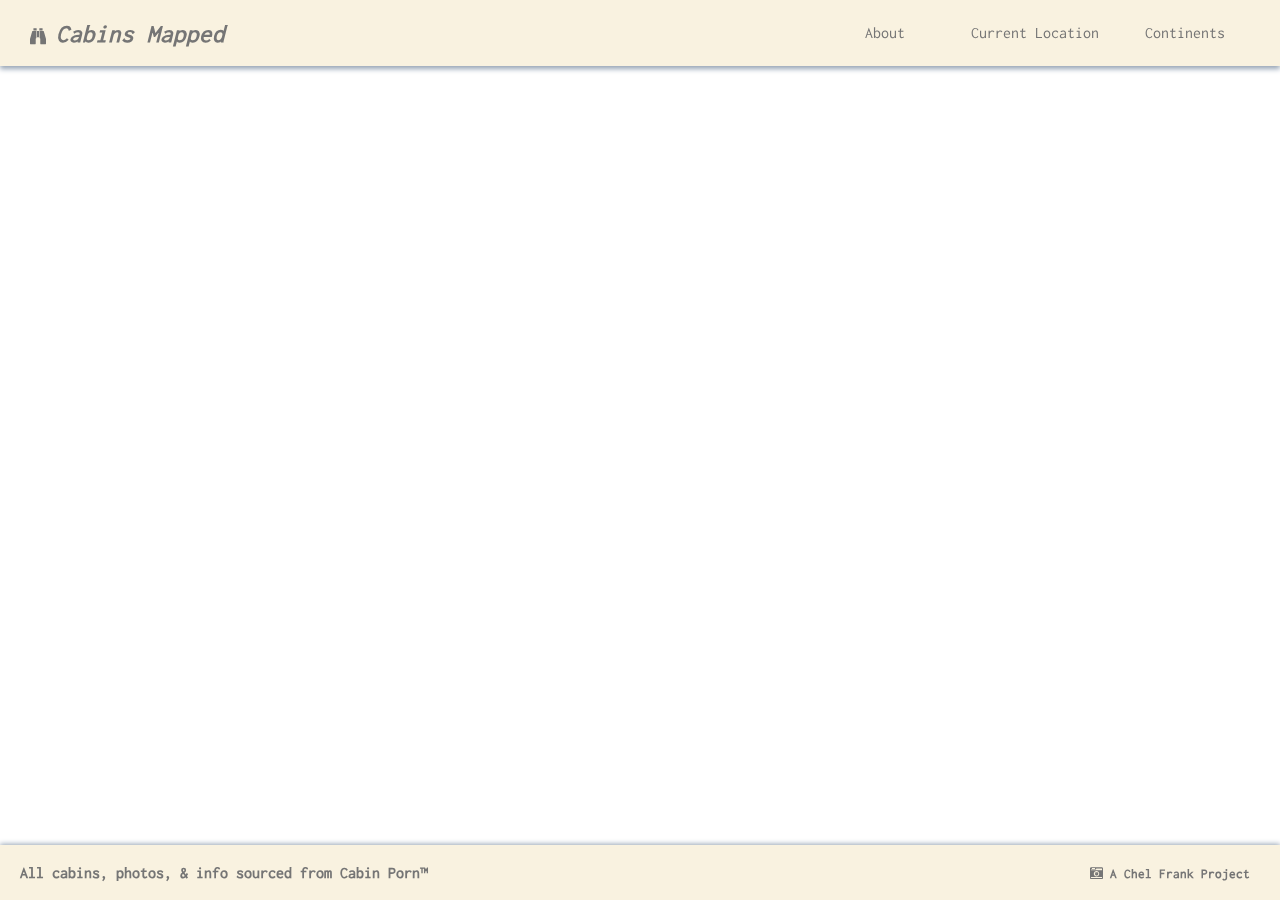
<file: index.html>
<!DOCTYPE html>
<html>
  <head>
    <meta name='viewport' content='initial-scale=1.0, user-scalable=no' />
    <title>Cabins Mapped</title>
    <link href='http://maxcdn.bootstrapcdn.com/font-awesome/4.2.0/css/font-awesome.min.css' rel='stylesheet'>
    <link type='text/css' href='app/css/app.css' rel='stylesheet'>
  </head>

  <body>
    <div class='fixed-navbar' role='navigation'>
      <div class='brand'>
        <span class='brand-icon'><i class='fa fa-binoculars'></i></span>
          <!-- <i class='fa-map-marker fa-home fa-binoculars fa-camera-retro'></i> -->
        <div class='logo'>
          Cabins Mapped
        </div>
      </div>

      <div class='right-navigation lg-md-dropdown'>
        <ul>
          <li><a href='#'>Continents</a>
            <ul>
              <li class='js-specific-continent specific-continent' id='africa'><a href='#'>Africa</a></li>
              <li class='js-specific-continent specific-continent' id='antartica'><a href='#'>Antartica</a></li>
              <li class='js-specific-continent specific-continent' id='asia'><a href='#'>Asia</a></li>
              <li class='js-specific-continent specific-continent' id='australia'><a href='#'>Australia</a></li>
              <li class='js-specific-continent specific-continent' id='europe'><a href='#'>Europe</a></li>
              <li class='js-specific-continent specific-continent' id='nAmerica'><a href='#'>North America</a></li>
              <li class='js-specific-continent specific-continent' id='sAmerica'><a href='#'>South America</a></li>
            </ul>
          </li>
          <li><a class='js-current-location current-location' href='#'>Current Location</a></li>
          <li><a href='#'>About</a>
            <ul>
              <li class=''><a href='#'>Find your daydreamy cabin somewhere along the road less traveled by.</a></li>
            </ul>
          </li>
        </ul>
      </div>

<!-- Mobile -->
      <div class='right-navigation sm-xs-dropdown'>
        <ul>
          <li><a href='#'>Locations</a>
            <ul>
              <li class='js-current-location current-location'> <a href='#'>Your Location</a></li>
              <li class='js-specific-continent specific-continent' id='africa'><a href='#'>Africa</a></li>
              <li class='js-specific-continent specific-continent' id='antartica'><a href='#'>Antartica</a></li>
              <li class='js-specific-continent specific-continent' id='asia'><a href='#'>Asia</a></li>
              <li class='js-specific-continent specific-continent' id='australia'><a href='#'>Australia</a></li>
              <li class='js-specific-continent specific-continent' id='europe'><a href='#'>Europe</a></li>
              <li class='js-specific-continent specific-continent' id='nAmerica'><a href='#'>N. America</a></li>
              <li class='js-specific-continent specific-continent' id='sAmerica'><a href='#'>S. America</a></li>
            </ul>
          </li>
        </ul>
      </div>
    </div>
    <input id='location-search-box' class='js-search-box controls' type='text' placeholder='Search Box'>
    <div id='map-canvas-div'></div>
    <div class='fixed-footer'>
<!--       <h4 class='footer-text'>
        Find your daydreamy cabin somewhere along the road less traveled by.
      </h4> -->
      <h4 class='footer-text'>
        All cabins, photos, & info sourced from
        <a href='http://cabinporn.com'>Cabin Porn&trade;</a>
      </h4 class='footer-text'>
      <h5 class='my-sig'>
        <i class='fa fa-camera-retro'></i>
        A <a href='http://chelsey.github.io'>Chel Frank</a> Project
      </h5>
    </div>

    <script type='text/javascript' src='https://maps.google.com/maps/api/js?sensor=false&libraries=places&amp;v=3'></script>
    <script type='text/javascript' src='//cdnjs.cloudflare.com/ajax/libs/jquery/2.1.1/jquery.js'></script>
    <script type='text/javascript' src='app/js/moonrise-kingdom-styles.js'></script>
    <script type='text/javascript' src='app/js/app.js'></script>
    <script type='text/javascript' src='app/js/setup.js'></script>
    <script type='text/javascript' src='app/js/cookie.js'></script>
  </body>
</html>
</file>
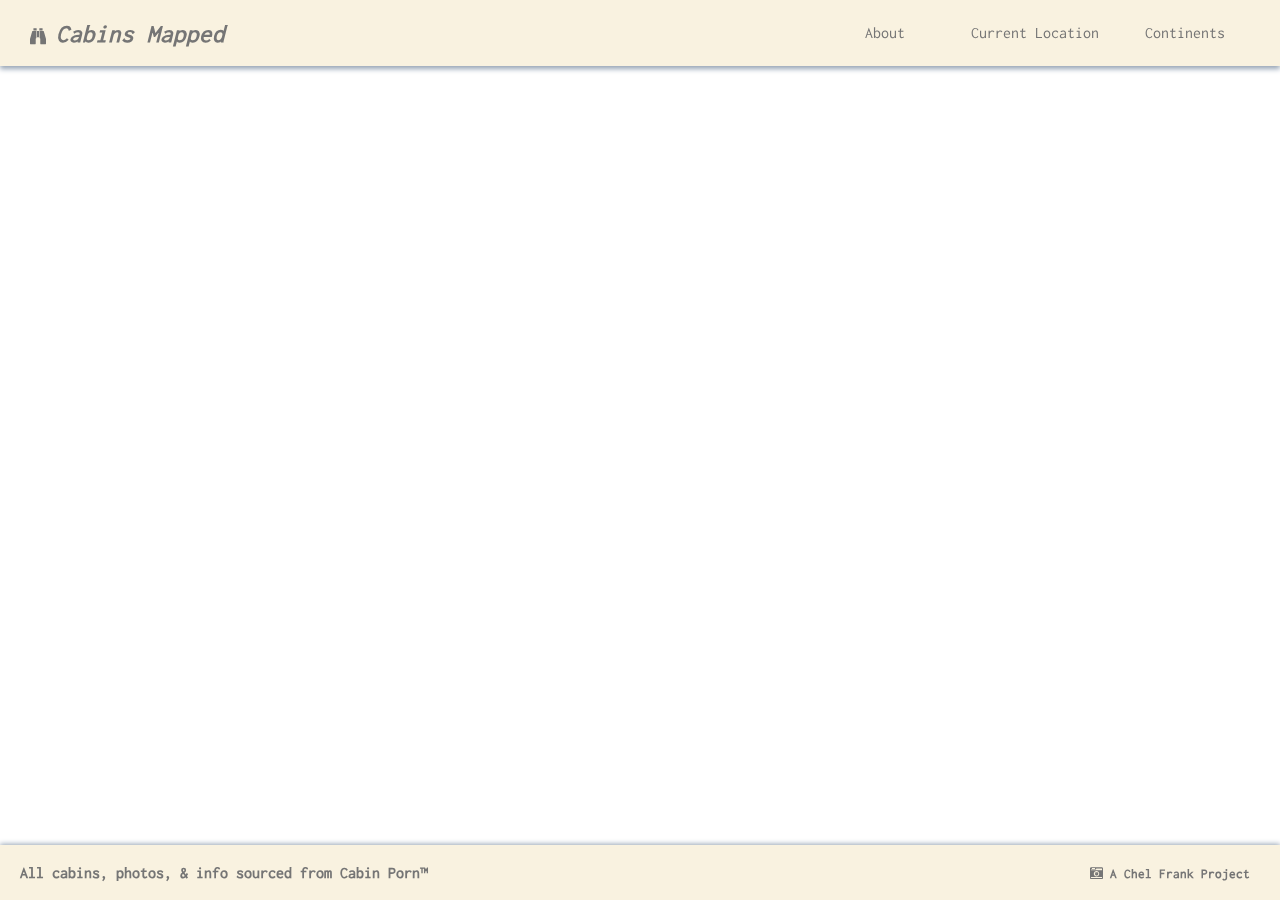
<file: mapped-spots.html>
<!DOCTYPE html>
<html>
  <head>
    <meta name='viewport' content='initial-scale=1.0, user-scalable=no' />
    <title>Cabins Mapped</title>
    <link href='http://maxcdn.bootstrapcdn.com/font-awesome/4.2.0/css/font-awesome.min.css' rel='stylesheet'>
    <link type='text/css' href='css/custom-styles.css' rel='stylesheet'>
    <script type='text/javascript' src='https://maps.google.com/maps/api/js?sensor=false&libraries=places&amp;v=3'></script>
    <script type='text/javascript' src='//cdnjs.cloudflare.com/ajax/libs/jquery/2.1.1/jquery.js'></script>
    <script type='text/javascript' src='js/moonrise-kingdom-styles.js'></script>
    <script type='text/javascript' src='js/mapped-spots.js'></script>
  </head>

  <body>
    <div class='fixed-navbar' role='navigation'>
      <div class='brand'>
        <span class='brand-icon'><i class='fa fa-binoculars'></i></span>
          <!-- <i class='fa-map-marker fa-home fa-binoculars fa-camera-retro'></i> -->
        <div class='logo'>
          Cabins Mapped
        </div>
      </div>

      <div class='right-navigation lg-md-dropdown'>
        <ul>
          <li><a href='#'>Continents</a>
            <ul>
              <li class='js-specific-continent specific-continent' id='africa'><a href='#'>Africa</a></li>
              <li class='js-specific-continent specific-continent' id='antartica'><a href='#'>Antartica</a></li>
              <li class='js-specific-continent specific-continent' id='asia'><a href='#'>Asia</a></li>
              <li class='js-specific-continent specific-continent' id='australia'><a href='#'>Australia</a></li>
              <li class='js-specific-continent specific-continent' id='europe'><a href='#'>Europe</a></li>
              <li class='js-specific-continent specific-continent' id='nAmerica'><a href='#'>North America</a></li>
              <li class='js-specific-continent specific-continent' id='sAmerica'><a href='#'>South America</a></li>
            </ul>
          </li>
          <li><a class='js-current-location current-location' href='#'>Current Location</a></li>
          <li><a href='#'>About</a>
            <ul>
              <li class=''><a href='#'>Find your daydreamy cabin somewhere along the road less traveled by.</a></li>
            </ul>
          </li>
        </ul>
      </div>

<!-- Mobile -->
      <div class='right-navigation sm-xs-dropdown'>
        <ul>
          <li><a href='#'>Locations</a>
            <ul>
              <li class='js-current-location current-location'> <a href='#'>Your Location</a></li>
              <li class='js-specific-continent specific-continent' id='africa'><a href='#'>Africa</a></li>
              <li class='js-specific-continent specific-continent' id='antartica'><a href='#'>Antartica</a></li>
              <li class='js-specific-continent specific-continent' id='asia'><a href='#'>Asia</a></li>
              <li class='js-specific-continent specific-continent' id='australia'><a href='#'>Australia</a></li>
              <li class='js-specific-continent specific-continent' id='europe'><a href='#'>Europe</a></li>
              <li class='js-specific-continent specific-continent' id='nAmerica'><a href='#'>N. America</a></li>
              <li class='js-specific-continent specific-continent' id='sAmerica'><a href='#'>S. America</a></li>
            </ul>
          </li>
        </ul>
      </div>
    </div>
    <input id='location-search-box' class='js-search-box controls' type='text' placeholder='Search Box'>
    <div id='map-canvas-div'></div>
    <div class='fixed-footer'>
<!--       <h4 class='footer-text'>
        Find your daydreamy cabin somewhere along the road less traveled by.
      </h4> -->
      <h4 class='footer-text'>
        All cabins, photos, & info sourced from
        <a href='http://cabinporn.com'>Cabin Porn&trade;</a>
      </h4 class='footer-text'>
      <h5 class='my-sig'>
        <i class='fa fa-camera-retro'></i>
        A <a href='http://chelsey.github.io'>Chel Frank</a> Project
      </h5>
    </div>
  </body>
</html>
</file>
<file: app/css/app.css>
@font-face {
  font-family: Inconsolata;
  src: url('fonts/Inconsolata/Inconsolata.otf') format('opentype');
}

html { height: 100%; }

body {
  height: 95%;
  margin: 0;
  padding: 0;
}

/*Google info window styles*/
/*.gm-style-iw {
}*/

/*.googft-info-window {
  overflow-y: auto;
}

.googft-info-window .img-div {
  float: left;
}

.googft-info-window .img-div img {
  height:100px;
  padding-right: 1em;
  margin-top: 6px;
}

.googft-info-window  .content-div {
  margin-top: 6px;
  float: right;
  width: 155px;
}*/

/*Site styles*/

.fixed-navbar {
  top: 0;
  width: 100%;
  position: fixed;
  height: 66px;
  background-color: #F9F2E0;
  z-index: 100;
  box-shadow: 0 3px 5px #97A5B5;
  font-family: Inconsolata;
  color: #757575;
}

.brand {
  height: 100%;
  float: left;
  position: relative;
  margin-left: 30px;
}

.brand-icon {
  float: left;
  padding-right: 10px;
  padding-top: 7px;
  position: relative;
  top: 50%;
  -webkit-transform: translateY(-50%);
  -ms-transform: translateY(-50%);
  transform: translateY(-50%);
}

.logo {
  font-style: italic;
  font-weight: 600;
  font-size: 25px;
  max-width: 200px;
  float: left;
  position: relative;
  top: 50%;
  -webkit-transform: translateY(-50%);
  -ms-transform: translateY(-50%);
  transform: translateY(-50%);
}

.right-navigation {
  float: right;
  position: relative;
  top: 50%;
  -webkit-transform: translateY(-50%);
  -ms-transform: translateY(-50%);
  transform: translateY(-50%);
}

.sm-xs-dropdown {
  display: none;
}

a {
  text-decoration: none;
  color: #757575;
}

.right-navigation ul {
  list-style-type: none;
  position: relative;
  margin: 0;
  padding: 0;
  text-align: center;
  margin-right: 20px;
}

.right-navigation ul li {
  position: relative;
  float: right;
  margin: 0;
  width: 130px;
  padding: 24px 10px;
}

.right-navigation ul li:hover {
  background-color: white;
}

.right-navigation ul ul {
  display: none;
  position: absolute;
  top: 100%;
  left: 0;
  padding: 0;
}

.right-navigation ul li:hover > ul {
  display:block
}

.right-navigation ul li ul li {
  box-shadow: 0 3px 5px #97A5B5;
  border-bottom: 1px solid #97A5B5;
  background-color: #F9F2E0;
  font-size: 15px;
}

li:first-child {
  margin-top: 21px;
}

li:last-child {
  border-bottom: none;
}

li:hover {
  background-color: white;
}

.fixed-footer {
  bottom: 0;
  width: 100%;
  position: fixed;
  height: 55px;
  background-color: #F9F2E0;
  z-index: 100;
  box-shadow: 0 -1px 5px #97A5B5;
  font-family: Inconsolata;
  color: #757575;
}

.footer-text {
  display: inline-block;
  margin: 20px 0;
  padding: 0 20px;
}

.my-sig {
  display: inline-block;
  float: right;
  padding-right: 30px;
}

#map-canvas-div {
  top: 66px;
  width: 95%;
  height: 80%;
  margin: 40px auto;
  border-radius: 10px;
}

#location-search-box {
  background-color: #fff;
  padding: 0 11px 0 13px;
  width: 300px;
  font-family: Inconsolata;
  font-size: 15px;
  font-weight: 300;
  text-overflow: ellipsis;
}

#location-search-box:focus {
  border-color: #4d90fe;
  margin-left: -1px;
  padding-left: 14px;  /* Regular padding-left + 1. */
  width: 301px;
}

.controls {
  margin-top: 16px;
  border: 1px solid transparent;
  border-radius: 2px 0 0 2px;
  box-sizing: border-box;
  -moz-box-sizing: border-box;
  height: 32px;
  outline: none;
  box-shadow: 0 2px 6px rgba(0, 0, 0, 0.3);
}

.pac-container {
  font-family: Inconsolata;
}

#type-selector {
  color: #fff;
  background-color: #4d90fe;
  padding: 5px 11px 0px 11px;
}

#type-selector label {
  font-family: Inconsolata;
  font-size: 13px;
  font-weight: 500;
}

@media (max-width: 767px) {
  .fixed-navbar {
    height: 44px;
  }

  .brand {
    margin-left: 20px;
  }

  .logo {
    font-size: 18px;
  }

  .lg-md-dropdown {
    display: none;
  }

  .sm-xs-dropdown {
    display: inline-block;
  }

  .right-navigation ul li {
    width: 90px;
    height: 15px;
    padding: 15px 10px;
  }

  .right-navigation ul li .current-location {
    padding: 15px 10px;
  }

  .right-navigation ul li .specific-continent {
    padding: 15px 10px;
  }

  #map-canvas-div {
    top: 44px;
  }

  #location-search-box {
    display: none;
  }
}

  #757575
  #868C94
  #8E99A5
  #97A5B5 # navbar shadow
  #D4C297
  #BCAD76
  #9F8753
  #E4E0DA
  #6493C8
  #285E9A
</file>
<file: css/custom-styles.css>
@font-face {
  font-family: Inconsolata;
  src: url('fonts/Inconsolata/Inconsolata.otf') format('opentype');
}

html { height: 100%; }

body {
  height: 95%;
  margin: 0;
  padding: 0;
}

.fixed-navbar {
  top: 0;
  width: 100%;
  position: fixed;
  height: 66px;
  background-color: #F9F2E0;
  z-index: 100;
  box-shadow: 0 3px 5px #97A5B5;
  font-family: Inconsolata;
  color: #757575;
}

.brand {
  height: 100%;
  float: left;
  position: relative;
  margin-left: 30px;
}

.brand-icon {
  float: left;
  padding-right: 10px;
  padding-top: 7px;
  position: relative;
  top: 50%;
  -webkit-transform: translateY(-50%);
  -ms-transform: translateY(-50%);
  transform: translateY(-50%);
}

.logo {
  font-style: italic;
  font-weight: 600;
  font-size: 25px;
  max-width: 200px;
  float: left;
  position: relative;
  top: 50%;
  -webkit-transform: translateY(-50%);
  -ms-transform: translateY(-50%);
  transform: translateY(-50%);
}

.right-navigation {
  float: right;
  position: relative;
  top: 50%;
  -webkit-transform: translateY(-50%);
  -ms-transform: translateY(-50%);
  transform: translateY(-50%);
}

.sm-xs-dropdown {
  display: none;
}

a {
  text-decoration: none;
  color: #757575;
}

.right-navigation ul {
  list-style-type: none;
  position: relative;
  margin: 0;
  padding: 0;
  text-align: center;
  margin-right: 20px;
}

.right-navigation ul li {
  position: relative;
  float: right;
  margin: 0;
  width: 130px;
  padding: 24px 10px;
}

.right-navigation ul li:hover {
  background-color: white;
}

.right-navigation ul ul {
  display: none;
  position: absolute;
  top: 100%;
  left: 0;
  padding: 0;
}

.right-navigation ul li:hover > ul {
  display:block
}

.right-navigation ul li ul li {
  box-shadow: 0 3px 5px #97A5B5;
  border-bottom: 1px solid #97A5B5;
  background-color: #F9F2E0;
  font-size: 15px;
}

li:first-child {
  margin-top: 21px;
}

li:last-child {
  border-bottom: none;
}

li:hover {
  background-color: white;
}

.fixed-footer {
  bottom: 0;
  width: 100%;
  position: fixed;
  height: 55px;
  background-color: #F9F2E0;
  z-index: 100;
  box-shadow: 0 -1px 5px #97A5B5;
  font-family: Inconsolata;
  color: #757575;
}

.footer-text {
  display: inline-block;
  margin: 20px 0;
  padding: 0 20px;
}

.my-sig {
  display: inline-block;
  float: right;
  padding-right: 30px;
}

#map-canvas-div {
  top: 66px;
  width: 95%;
  height: 80%;
  margin: 40px auto;
  border-radius: 10px;
}

#location-search-box {
  background-color: #fff;
  padding: 0 11px 0 13px;
  width: 300px;
  font-family: Inconsolata;
  font-size: 15px;
  font-weight: 300;
  text-overflow: ellipsis;
}

#location-search-box:focus {
  border-color: #4d90fe;
  margin-left: -1px;
  padding-left: 14px;  /* Regular padding-left + 1. */
  width: 301px;
}

.controls {
  margin-top: 16px;
  border: 1px solid transparent;
  border-radius: 2px 0 0 2px;
  box-sizing: border-box;
  -moz-box-sizing: border-box;
  height: 32px;
  outline: none;
  box-shadow: 0 2px 6px rgba(0, 0, 0, 0.3);
}

.pac-container {
  font-family: Inconsolata;
}

#type-selector {
  color: #fff;
  background-color: #4d90fe;
  padding: 5px 11px 0px 11px;
}

#type-selector label {
  font-family: Inconsolata;
  font-size: 13px;
  font-weight: 500;
}

@media (max-width: 767px) {
  .fixed-navbar {
    height: 44px;
  }

  .brand {
    margin-left: 20px;
  }

  .logo {
    font-size: 18px;
  }

  .lg-md-dropdown {
    display: none;
  }

  .sm-xs-dropdown {
    display: inline-block;
  }

  .right-navigation ul li {
    width: 90px;
    height: 15px;
    padding: 15px 10px;
  }

  .right-navigation ul li .current-location {
    padding: 15px 10px;
  }

  .right-navigation ul li .specific-continent {
    padding: 15px 10px;
  }

  #map-canvas-div {
    top: 44px;
  }

  #location-search-box {
    display: none;
  }
}

  #757575
  #868C94
  #8E99A5
  #97A5B5 # navbar shadow
  #D4C297
  #BCAD76
  #9F8753
  #E4E0DA
  #6493C8
  #285E9A
</file>
